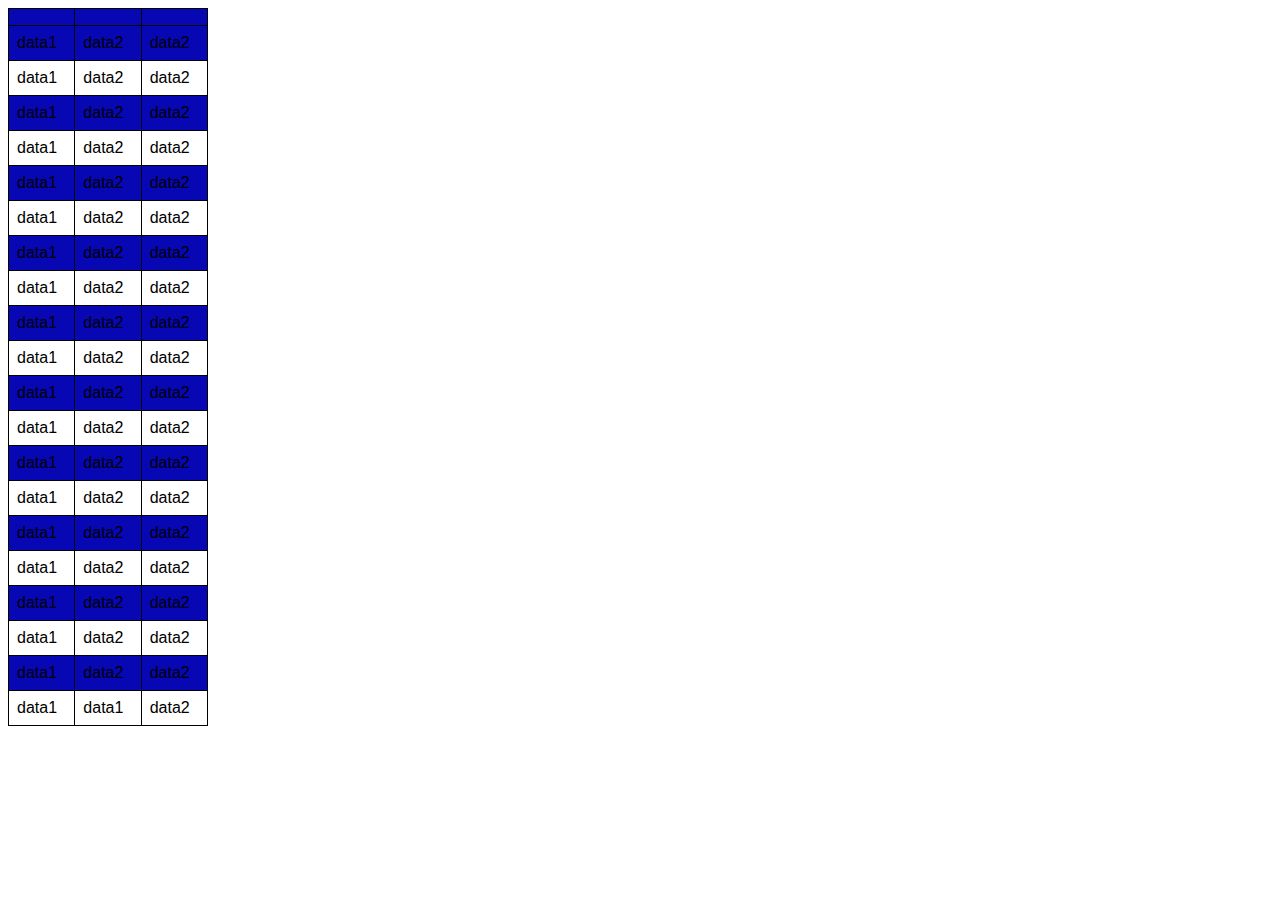
<file: second.html>
<!DOCTYPE html>
<html lang="en">
<head>
    <meta charset="UTF-8">
    <meta name="viewport" content="width=device-width, initial-scale=1.0">
    <title>Table Practice</title>
    <link rel="stylesheet" href="style1.css">
</head>
<body>
    <table>
        <thead>
            <tr>
                <th></th>
                <th></th>
                <th></th>
            </tr>
        </thead>
        <tbody>
            <tr>
                <td>data1</td>
                <td>data2</td>
                <td>data2</td>
            </tr>
            <tr>
                <td>data1</td>
                <td>data2</td>
                <td>data2</td>
            </tr>
            <tr>
                <td>data1</td>
                <td>data2</td>
                <td>data2</td>
            </tr>
            <tr>
                <td>data1</td>
                <td>data2</td>
                <td>data2</td>
            </tr>
            <tr>
                <td>data1</td>
                <td>data2</td>
                <td>data2</td>
            </tr>
            <tr>
                <td>data1</td>
                <td>data2</td>
                <td>data2</td>
            </tr>
            <tr>
                <td>data1</td>
                <td>data2</td>
                <td>data2</td>
            </tr>
            <tr>
                <td>data1</td>
                <td>data2</td>
                <td>data2</td>
            </tr>
            <tr>
                <td>data1</td>
                <td>data2</td>
                <td>data2</td>
            </tr>
            <tr>
                <td>data1</td>
                <td>data2</td>
                <td>data2</td>
            </tr>
            <tr>
                <td>data1</td>
                <td>data2</td>
                <td>data2</td>
            </tr>
            <tr>
                <td>data1</td>
                <td>data2</td>
                <td>data2</td>
            </tr>
            <tr>
                <td>data1</td>
                <td>data2</td>
                <td>data2</td>
            </tr>
            <tr>
                <td>data1</td>
                <td>data2</td>
                <td>data2</td>
            </tr>
            <tr>
                <td>data1</td>
                <td>data2</td>
                <td>data2</td>
            </tr>
            <tr>
                <td>data1</td>
                <td>data2</td>
                <td>data2</td>
            </tr>
            <tr>
                <td>data1</td>
                <td>data2</td>
                <td>data2</td>
            </tr>
            <tr>
                <td>data1</td>
                <td>data2</td>
                <td>data2</td>
            </tr>
            <tr>
                <td>data1</td>
                <td>data2</td>
                <td>data2</td>
            </tr>
            <tr>
                <td>data1</td>
                <td>data1</td>
                <td>data2</td>
            </tr>
        </tbody>
    </table>
</body>
</html>
</file>
<file: style1.css>
table {
font-family: arial, sans-serif;
border-collapse: collapse;
width: 200px;
}


td, th {
  border: 1px solid;
  text-align: left;
  padding: 8px;
  
  
}


tr:nth-of-type(2n+1){
    background-color:rgb(7, 7, 180);
}

td:hover{
    background-color: black;
    color: white;
}
</file>
